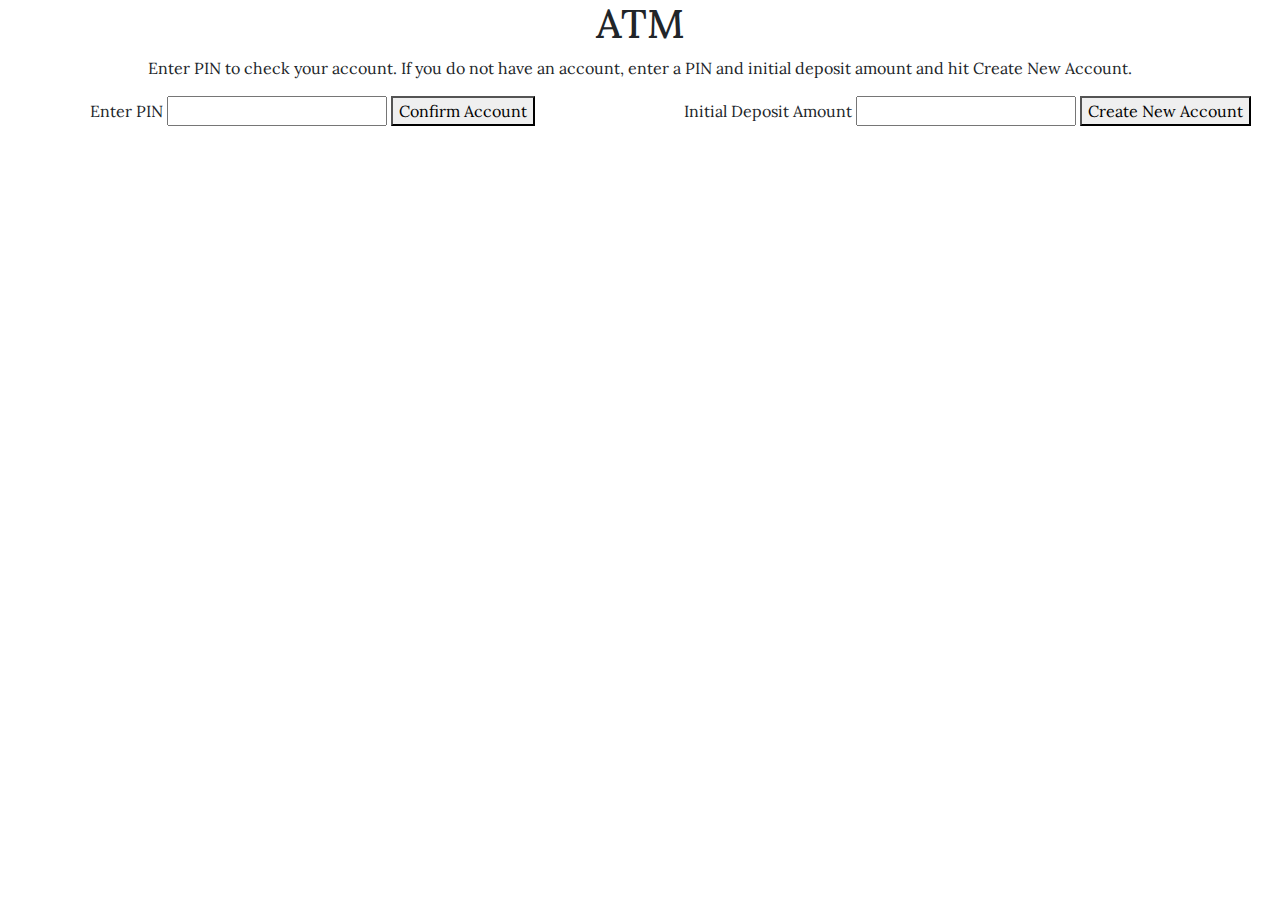
<file: index.html>
<!DOCTYPE html>
<html lang="en">
    <head>
        <title>ATM</title>
        <meta charset="UTF-8">
        <link href="https://fonts.googleapis.com/css2?family=Lora&display=swap" rel="stylesheet">
        <link rel="stylesheet" href="https://maxcdn.bootstrapcdn.com/bootstrap/4.0.0/css/bootstrap.min.css" integrity="sha384-Gn5384xqQ1aoWXA+058RXPxPg6fy4IWvTNh0E263XmFcJlSAwiGgFAW/dAiS6JXm" crossorigin="anonymous">
        <link rel="stylesheet" href="style.css">
    </head>
    <body>

        <h1>ATM</h1>
        <p>Enter PIN to check your account. If you do not have an account, enter a PIN and initial deposit amount and hit Create New Account.</p>
            <form id = "intro">
                <div class= "row">
                    <div class = col-md-6>
                        <label>Enter PIN</label>
                        <input  id= "enterPin"  value= "" >
                        
                     
                        <button onclick= "confirmAccount()"> Confirm Account </button>
                    
                    </div>    
                    <div class = col-md-6>
                        <label>Initial Deposit Amount</label>
                        <input type = "number" id = "initialDeposit" value = "">
                        
                       
                        <button onclick= "newAccount()"> Create New Account</button>
                    </div>
                
                </div>
            </form>
            <form id="menu">
                <p> Enter deposit or withdrawl amount and click confirm to submit. If you only want the balance, click confirm</p>
                <div class= "row">
                    <div class="col-md-4">
                        <div class="form-group">
                            <label for="deposit"> Deposit </label>
                            <input type = "number" id= "deposit" class= "formStyle" placeholder= "Enter $ Amount" value= "">
                        </div>
                    </div>
                    <div class="col-md-4">
                        <div class="form-group">
                            <label for="withdrawl"> Withdrawl </label>
                            <input type = "number" id= "withdrawl" class= "formStyle" placeholder= "Enter $ Amount" value= "">
                            
                        </div>
                    </div>
                    
                   <div class="col-md-4">
                        <div class="form-group">
                            <label for="showBalance"> Current Balance </label>
                            <input type = "number" id= "showBalance" class= "formStyle" placeholder= "$" value= "">
                        </div>
                   </div>
                </div>   
                <div class = "row">
                    <div class="col-lg-12">
                        <div class="form-group">
                            <input type="button" id= "confirm" class= "formButton" value= "Confirm!" onclick= "atmMath()">
                        </div>
                    </div>
                </div>
                    
                <!--<div class = "row">
                    <div class="col-md-3">
                        <div class="form-group">
                            <label for="changePin"> Change PIN </label>
                            <input type = "number" id= "changePin" class= "formStyle" placeholder= "Enter New PIN" value= "">
                        </div>
                    </div>    
                    <div class="col-md-3">
                        <div class="form-group">
                            <button onclick="newPin()">Change</button>
                        </div>
                    </div>    
                    
                </div>
                </div>-->
                <div class = row>
                    <div class="col-lg-12">
                        <button onclick= "returnToLogIn()"> Return to Log In</button>
                    </div>

                </div>
    
            </form>
               
            
            
       
        <script src="atm2.js"></script>
    </body>
</html>
</file>
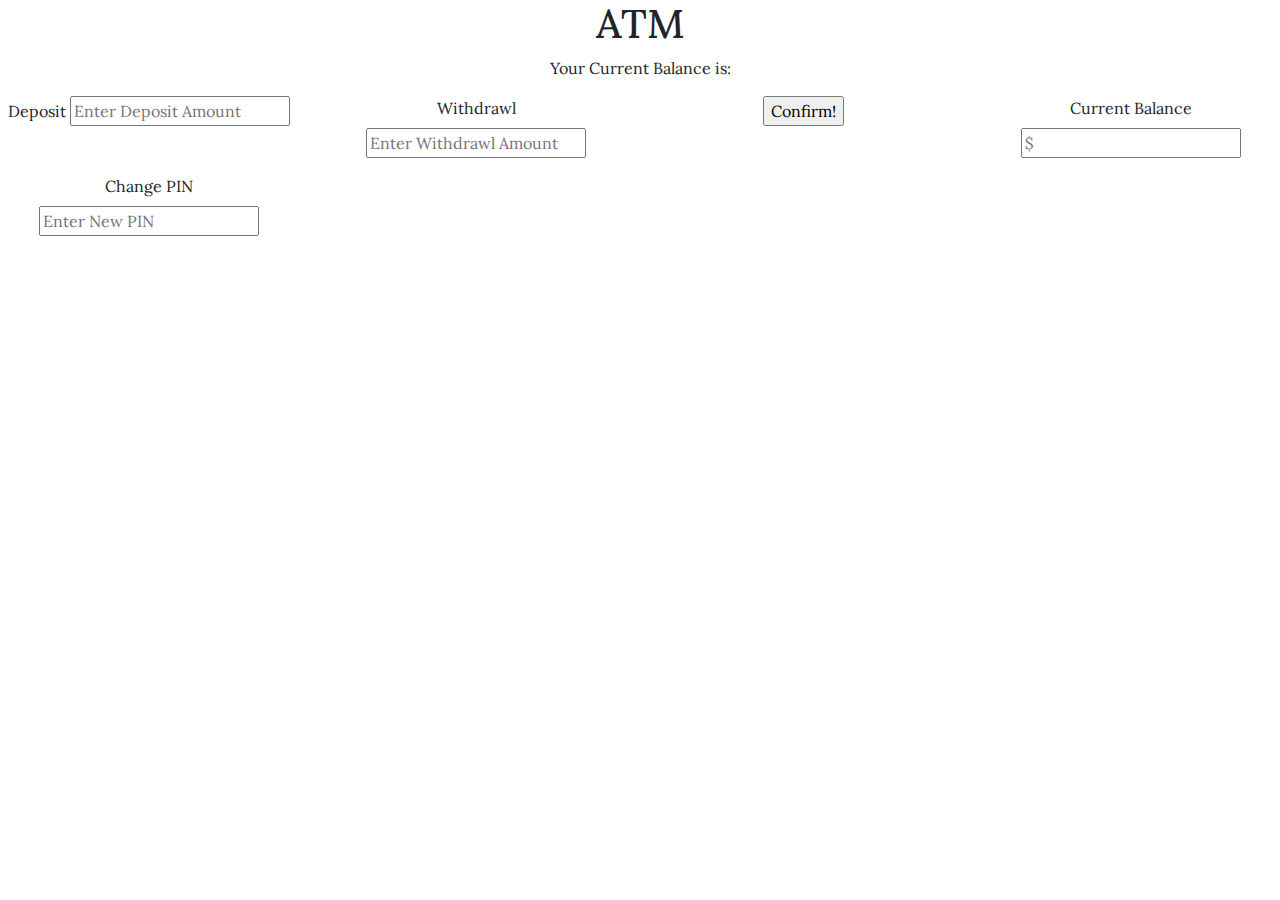
<file: atm_menu.html>
<!DOCTYPE html>
<html lang="en">
    <head>
        <title>ATM Menu</title>
        <meta charset="UTF-8">
        <link href="https://fonts.googleapis.com/css2?family=Lora&display=swap" rel="stylesheet">
        <link rel="stylesheet" href="https://maxcdn.bootstrapcdn.com/bootstrap/4.0.0/css/bootstrap.min.css" integrity="sha384-Gn5384xqQ1aoWXA+058RXPxPg6fy4IWvTNh0E263XmFcJlSAwiGgFAW/dAiS6JXm" crossorigin="anonymous">
        <link rel="stylesheet" href="style.css">
    </head>
    <body>
        <h1>ATM</h1>

        <p>Your Current Balance is:</p>
            <div id= "balance"></div>
 <form>
            <div class= "row">
                <div class="col-md-3">
                    <div class="form-group">
                        <label for="deposit"> Deposit </label>
                        <input type = "number" id= "deposit" class= "formStyle" placeholder= "Enter Deposit Amount" value= "">
                    </div>
                </div>
                <div class="col-md-3">
                    <div class="form-group">
                        <label for="withdrawl"> Withdrawl </label>
                        <input type = "number" id= "withdrawl" class= "formStyle" placeholder= "Enter Withdrawl Amount" value= "">
                    </div>
                </div>
                <div class = "col">
                    <input type="button" id= "confirm" class= "formButton" value= "Confirm!" onclick= "atmMath()">
                    
                    
            </div>
               <div class="col-md-3">
                    <div class="form-group">
                        <label for="showBalance"> Current Balance </label>
                        <input type = "number" id= "showBalance" class= "formStyle" placeholder= "$" value= "">
                    </div>
                </div>
                <div class="col-md-3">
                    <div class="form-group">
                        <label for="changePin"> Change PIN </label>
                        <input type = "number" id= "changePin" class= "formStyle" placeholder= "Enter New PIN" value= "">
                    </div>
                </div>
            </div>

        </form>
        <script src="index.js"></script>
    </body>
    </html>
</file>
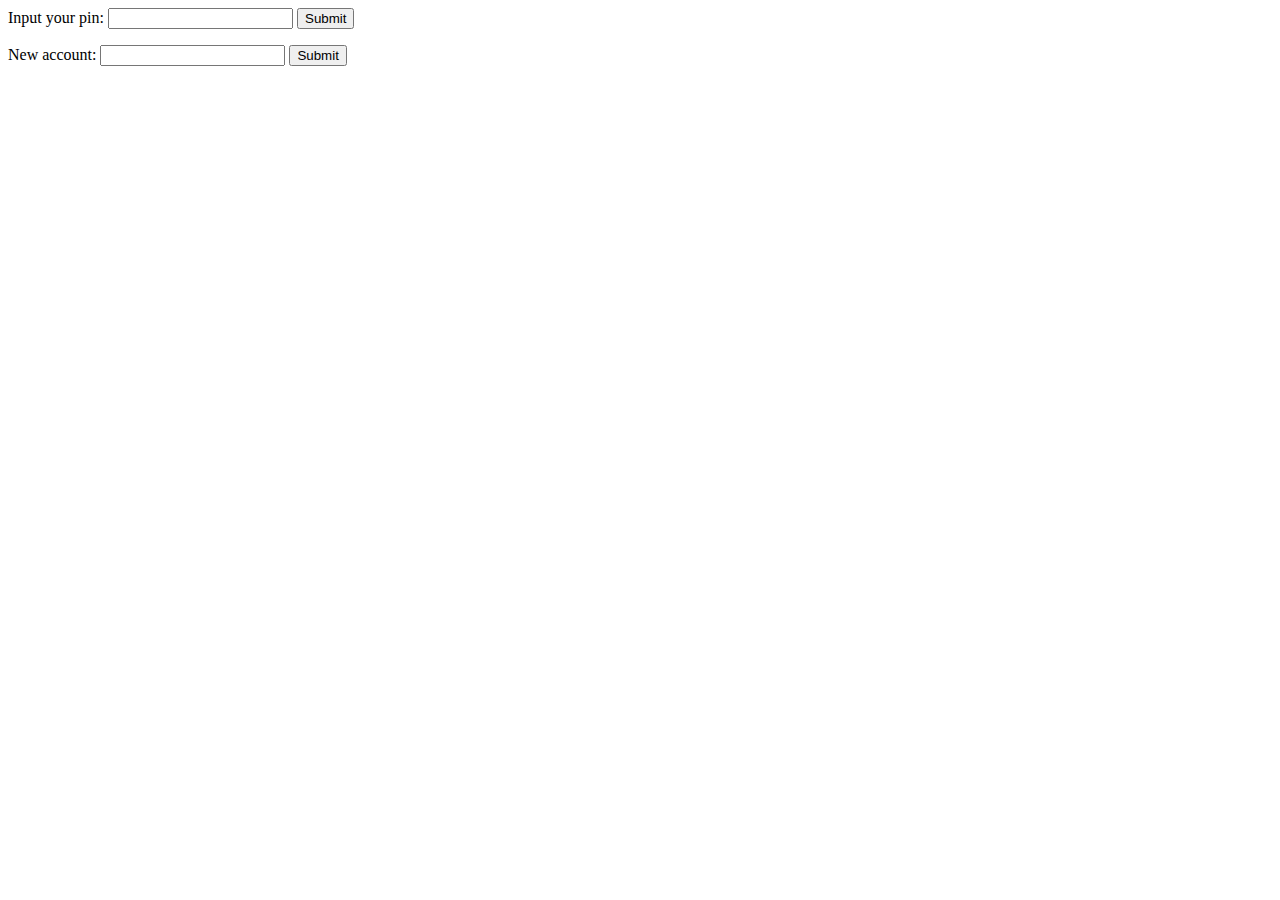
<file: willie_atm.html>
<!DOCTYPE html>
<html>

<head>

</head>

<body>
    <div id="start"> 
        <label>Input your pin:</label>
        <input id="pinput"></input>
        <button onclick="login()">Submit</button>
        <p id="account"></p>

        <label>New account:</label>
        <input id="newpinput"></input>
        <button onclick="newAccount()">Submit</button>
    </div>

    <div id="menu" style="display:none"> 
        <button onclick="displayBalance()">Get Balance</button>
        <p id="balance"></p>

        <button onclick="displayWithrawal()">Withdrawal</button>
        <p id="wbalance"></p>
        <!-- implement this: add button for returning to main menu -->
    </div>

    <script>
        //bank account 
        //create a new ATM instance when the page loads
        let atm = new Atm(); 

        function Atm() {
            this.accounts = [];
            this.currentAccount = null; 
        
            this.createAccount = function (pin){
                let newAccount = new Account(pin);
                this.accounts.push(newAccount);
                this.currentAccount = newAccount; 
                return newAccount; 
            };

            this.getAccount = function (pin){
                for (let i = 0; i < this.accounts.length; i++) {
                    if (this.accounts[i].pin === pin) {
                        //return the bank account that matches our pin
                        this.currentAccount = this.accounts[i]; 
                        return this.accounts[i];
                    }
                }
                return null; 
            }; 

            //settings for this atm for the future?
            this.configuration = {};

       
        }

        function Account(pin) { 
            this.pin = pin;
            this.balance = 0;
            
            //getBalance 
            this.getBalance = function(){
                    return(this.balance); 
            }

            //withdrawal
            this.withdrawal = function(){
                //implement this 
            }

            //deposit 
            this.deposit = function(){
                //this implement this 
            }

        }

        function returnToMenu(){
            //implement this 
        }

        function displayBalance() {
            //we need a pin 
            document.getElementById("balance").innerHTML = 
            atm.currentAccount.balance; 
        }

        //UI side/display logic 
        function newAccount(){
                let pin = parseInt(document.getElementById("newpinput").value);
                atm.createAccount(pin);
                //display menu
                displayMenu(); 

            }

        function login() {
            let pin = parseInt(document.getElementById("pinput").value);
            //if we find a pin, do something, open a menu or whatever and exit
            //the get account function 
            atm.getAccount(pin);
            if( atm.currentAccount === null){
                //if the account doesn't, create with that pin
                alert("Invalid pin!"); 
            } else {
                displayMenu(); 
            }
            //document.getElementById("account").innerHTML = "pin: " + acct.pin + "<br>" + "balance: " + acct.balance; 
            return;
        }

        function displayMenu(){
            //display menu 
            document.getElementById("start").style.display = "none";
            document.getElementById("menu").style.display = "block";
        }
    </script>

</body>

</html>
</file>
<file: style.css>
body {
    font-family: 'Lora', serif; 
    text-align: center;
}
#menu{
    display: none;
}
</file>
